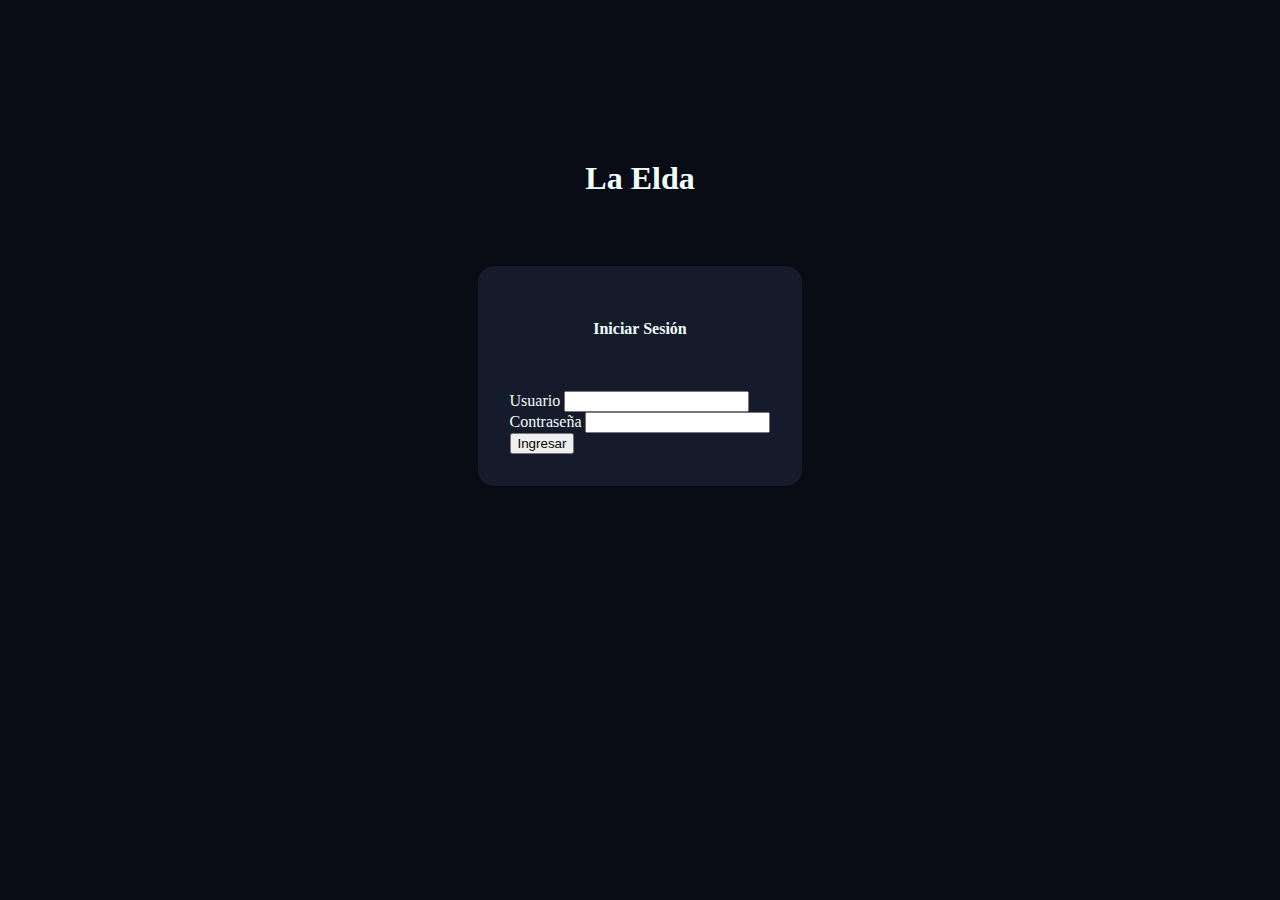
<file: index.html>
<!DOCTYPE html>
<html lang="en">

<head>
    <meta charset="UTF-8">
    <meta http-equiv="X-UA-Compatible" content="IE=edge">
    <meta name="viewport" content="width=device-width, initial-scale=1.0">
    <link href="https://cdn.jsdelivr.net/npm/bootstrap@5.0.2/dist/css/bootstrap.min.css" rel="stylesheet"
        integrity="sha384-EVSTQN3/azprG1Anm3QDgpJLIm9Nao0Yz1ztcQTwFspd3yD65VohhpuuCOmLASjC" crossorigin="anonymous">
    <link rel="stylesheet" href="/css/style.css">
    <title>La Elda</title>
</head>

<body>
    
    <div>
        <h1 class="centrar-inicio">La Elda</h1>
    </div>

    <div class="centrado ">
       <form>
           <h4 class="centrar-h4">Iniciar Sesión</h4>
        <div class="mb-3">
          <label for="exampleInputUsuario" class="form-label">Usuario</label>
          <input type="text" class="form-control" id="usuario">
        </div>
        <div class="mb-3">
          <label for="exampleInputPassword1" class="form-label">Contraseña</label>
          <input type="password" class="form-control" id="exampleInputPassword1">
        </div>
        <!-- <div class="mb-3 form-check">
          <input type="checkbox" class="form-check-input" id="exampleCheck1">
          <label class="form-check-label" for="exampleCheck1">Check me out</label>
        </div> -->
        <a href="/seccionesHTML/inventario.html">
            <input type="button" value="Ingresar" class="btn btn-primary">
        </a>

      </form> 
    </div>







    <script src="https://cdn.jsdelivr.net/npm/bootstrap@5.0.2/dist/js/bootstrap.bundle.min.js"
        integrity="sha384-MrcW6ZMFYlzcLA8Nl+NtUVF0sA7MsXsP1UyJoMp4YLEuNSfAP+JcXn/tWtIaxVXM"
        crossorigin="anonymous"></script>
    <script src="/js/app.js"></script>

</body>

</html>
</file>
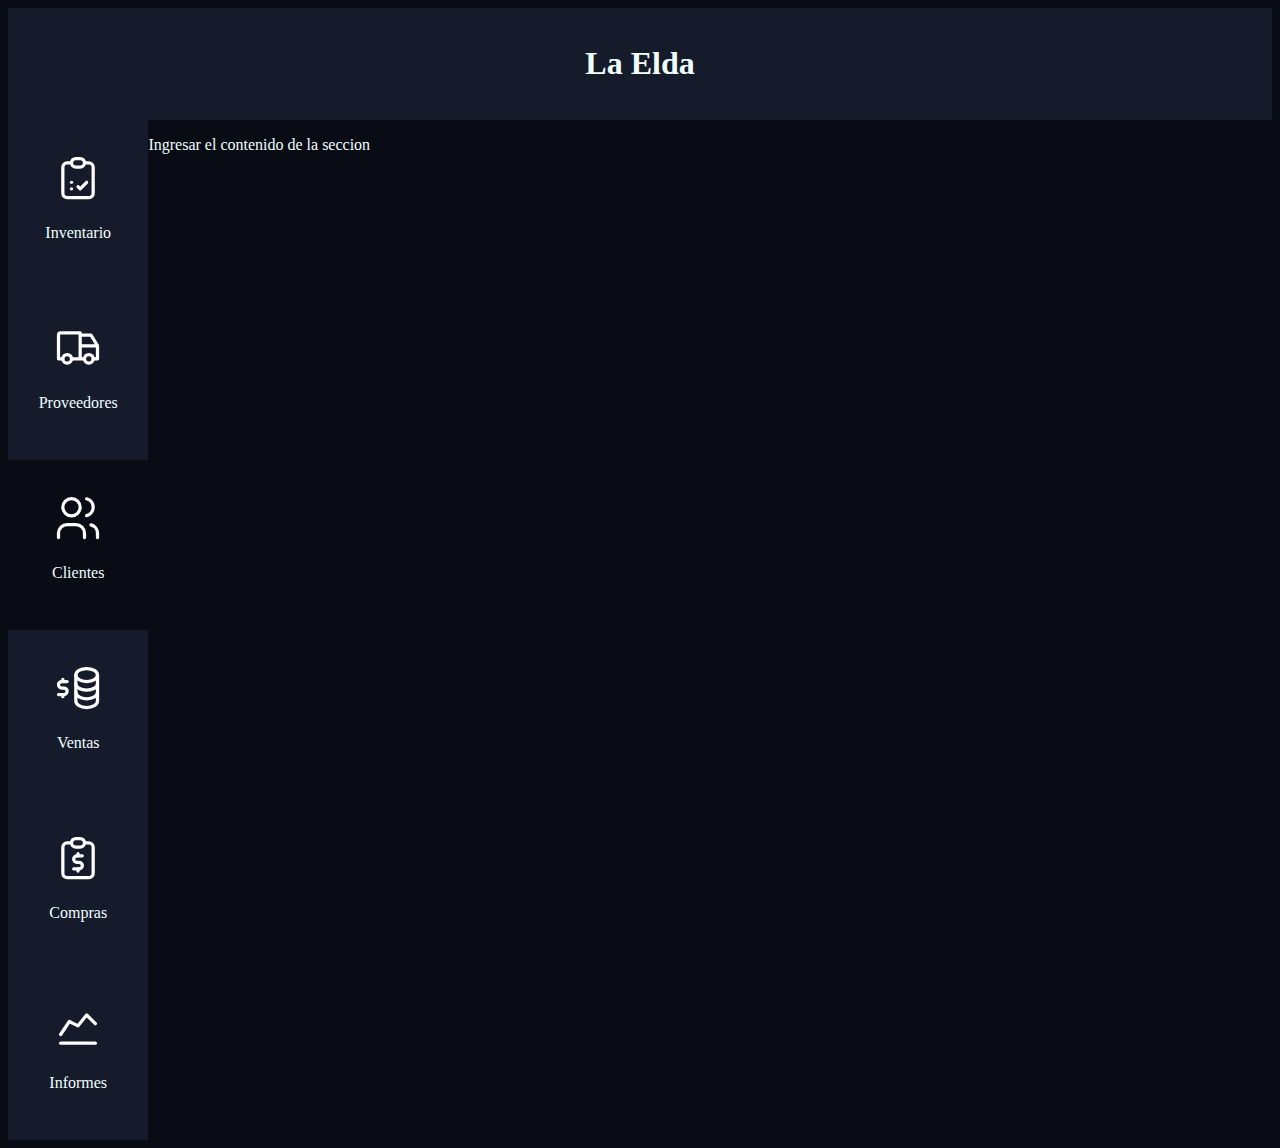
<file: clientes.html>
<!DOCTYPE html>
<html lang="en">

<head>
    <meta charset="UTF-8">
    <meta http-equiv="X-UA-Compatible" content="IE=edge">
    <meta name="viewport" content="width=device-width, initial-scale=1.0">
    <link href="https://cdn.jsdelivr.net/npm/bootstrap@5.0.2/dist/css/bootstrap.min.css" rel="stylesheet"
        integrity="sha384-EVSTQN3/azprG1Anm3QDgpJLIm9Nao0Yz1ztcQTwFspd3yD65VohhpuuCOmLASjC" crossorigin="anonymous">
    <link rel="stylesheet" href="/css/style.css">
    <title>Document</title>
</head>

<body>

    <div class="centrar">
        <h1>La Elda</h1>
    </div>

    <div class="grid">
        <div>
            <a href="/seccionesHTML/inventario.html">
                <div class="espacios">
                    <div>
                        <svg xmlns="http://www.w3.org/2000/svg" class="icon icon-tabler icon-tabler-checkup-list"
                            width="52" height="52" viewBox="0 0 24 24" stroke-width="1.5" stroke="#ffffff" fill="none"
                            stroke-linecap="round" stroke-linejoin="round">
                            <path stroke="none" d="M0 0h24v24H0z" fill="none" />
                            <path
                                d="M9 5h-2a2 2 0 0 0 -2 2v12a2 2 0 0 0 2 2h10a2 2 0 0 0 2 -2v-12a2 2 0 0 0 -2 -2h-2" />
                            <rect x="9" y="3" width="6" height="4" rx="2" />
                            <path d="M9 14h.01" />
                            <path d="M9 17h.01" />
                            <path d="M12 16l1 1l3 -3" />
                        </svg>
                    </div>

                    <div>
                        <p> Inventario</p>
                    </div>
                </div>
            </a>

            <a href="/seccionesHTML/proveedores.html">
                <div class="espacios">
                    <div>
                        <svg xmlns="http://www.w3.org/2000/svg" class="icon icon-tabler icon-tabler-truck"
                                width="52" height="52" viewBox="0 0 24 24" stroke-width="1.5" stroke="#ffffff"
                                fill="none" stroke-linecap="round" stroke-linejoin="round">
                                <path stroke="none" d="M0 0h24v24H0z" fill="none" />
                                <circle cx="7" cy="17" r="2" />
                                <circle cx="17" cy="17" r="2" />
                                <path d="M5 17h-2v-11a1 1 0 0 1 1 -1h9v12m-4 0h6m4 0h2v-6h-8m0 -5h5l3 5" />
                            </svg>
                    </div>
                    <div>
                        <p>Proveedores</p>
                    </div>
                </div>
            </a>

            <a href="/seccionesHTML/clientes.html">
                <div class="posicion-icon">
                    <div>
                        <svg xmlns="http://www.w3.org/2000/svg" class="icon icon-tabler icon-tabler-users"
                                width="52" height="52" viewBox="0 0 24 24" stroke-width="1.5" stroke="#ffffff"
                                fill="none" stroke-linecap="round" stroke-linejoin="round">
                                <path stroke="none" d="M0 0h24v24H0z" fill="none" />
                                <circle cx="9" cy="7" r="4" />
                                <path d="M3 21v-2a4 4 0 0 1 4 -4h4a4 4 0 0 1 4 4v2" />
                                <path d="M16 3.13a4 4 0 0 1 0 7.75" />
                                <path d="M21 21v-2a4 4 0 0 0 -3 -3.85" />
                            </svg>
                    </div>
                    <div>
                        <p>Clientes</p>
                    </div>
                </div>
            </a>

            <a href="/seccionesHTML/ventas.html">
                <div class="espacios">
                    <div>
                        <svg xmlns="http://www.w3.org/2000/svg" class="icon icon-tabler icon-tabler-businessplan"
                                width="52" height="52" viewBox="0 0 24 24" stroke-width="1.5" stroke="#ffffff"
                                fill="none" stroke-linecap="round" stroke-linejoin="round">
                                <path stroke="none" d="M0 0h24v24H0z" fill="none" />
                                <ellipse cx="16" cy="6" rx="5" ry="3" />
                                <path d="M11 6v4c0 1.657 2.239 3 5 3s5 -1.343 5 -3v-4" />
                                <path d="M11 10v4c0 1.657 2.239 3 5 3s5 -1.343 5 -3v-4" />
                                <path d="M11 14v4c0 1.657 2.239 3 5 3s5 -1.343 5 -3v-4" />
                                <path d="M7 9h-2.5a1.5 1.5 0 0 0 0 3h1a1.5 1.5 0 0 1 0 3h-2.5" />
                                <path d="M5 15v1m0 -8v1" />
                            </svg>
                    </div>
                    <div>
                        <p>Ventas</p>
                    </div>
                </div>
            </a>

            <a href="/seccionesHTML/compras.html">
                <div class="espacios">
                    <div>
                        <svg xmlns="http://www.w3.org/2000/svg" class="icon icon-tabler icon-tabler-report-money"
                                width="52" height="52" viewBox="0 0 24 24" stroke-width="1.5" stroke="#ffffff"
                                fill="none" stroke-linecap="round" stroke-linejoin="round">
                                <path stroke="none" d="M0 0h24v24H0z" fill="none" />
                                <path
                                    d="M9 5h-2a2 2 0 0 0 -2 2v12a2 2 0 0 0 2 2h10a2 2 0 0 0 2 -2v-12a2 2 0 0 0 -2 -2h-2" />
                                <rect x="9" y="3" width="6" height="4" rx="2" />
                                <path d="M14 11h-2.5a1.5 1.5 0 0 0 0 3h1a1.5 1.5 0 0 1 0 3h-2.5" />
                                <path d="M12 17v1m0 -8v1" />
                            </svg>
                    </div>
                    <div>
                        <p>Compras</p>
                    </div>
                </div>
            </a>

            <a href="/seccionesHTML/informes.html">
                <div class="espacios">
                    <div>
                        <svg xmlns="http://www.w3.org/2000/svg" class="icon icon-tabler icon-tabler-chart-line"
                                width="52" height="52" viewBox="0 0 24 24" stroke-width="1.5" stroke="#ffffff"
                                fill="none" stroke-linecap="round" stroke-linejoin="round">
                                <path stroke="none" d="M0 0h24v24H0z" fill="none" />
                                <line x1="4" y1="19" x2="20" y2="19" />
                                <polyline points="4 15 8 9 12 11 16 6 20 10" />
                            </svg>
                    </div>
                    <div>
                        <p>Informes</p>
                    </div>
                </div>
            </a>
        </div>


        <div class="p-4">
            <div>
                <p>Ingresar el contenido de la seccion</p>













            </div>
        </div>
    </div>







    <script src="https://cdn.jsdelivr.net/npm/bootstrap@5.0.2/dist/js/bootstrap.bundle.min.js"
        integrity="sha384-MrcW6ZMFYlzcLA8Nl+NtUVF0sA7MsXsP1UyJoMp4YLEuNSfAP+JcXn/tWtIaxVXM"
        crossorigin="anonymous"></script>
    <script src="/js/app.js"></script>
</body>

</html>
</file>
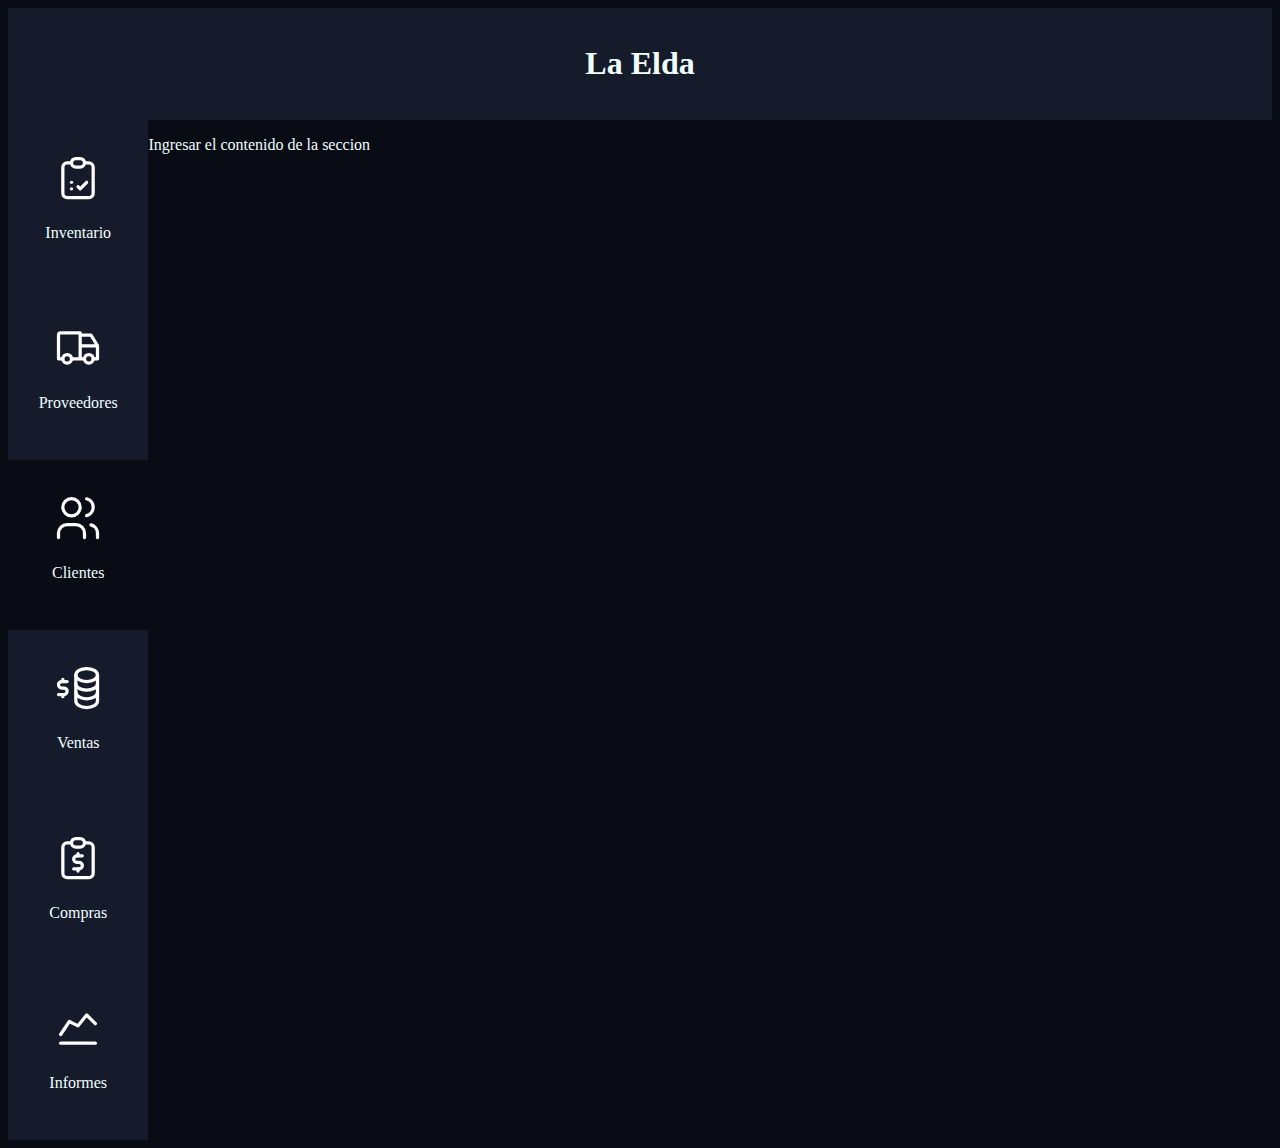
<file: seccionesHTML/clientes.html>
<!DOCTYPE html>
<html lang="en">

<head>
    <meta charset="UTF-8">
    <meta http-equiv="X-UA-Compatible" content="IE=edge">
    <meta name="viewport" content="width=device-width, initial-scale=1.0">
    <link href="https://cdn.jsdelivr.net/npm/bootstrap@5.0.2/dist/css/bootstrap.min.css" rel="stylesheet"
        integrity="sha384-EVSTQN3/azprG1Anm3QDgpJLIm9Nao0Yz1ztcQTwFspd3yD65VohhpuuCOmLASjC" crossorigin="anonymous">
    <link rel="stylesheet" href="/css/style.css">
    <title>Document</title>
</head>

<body>

    <div class="centrar">
        <h1>La Elda</h1>
    </div>

    <div class="grid">
        <div>
            <a href="/seccionesHTML/inventario.html">
                <div class="espacios">
                    <div>
                        <svg xmlns="http://www.w3.org/2000/svg" class="icon icon-tabler icon-tabler-checkup-list"
                            width="52" height="52" viewBox="0 0 24 24" stroke-width="1.5" stroke="#ffffff" fill="none"
                            stroke-linecap="round" stroke-linejoin="round">
                            <path stroke="none" d="M0 0h24v24H0z" fill="none" />
                            <path
                                d="M9 5h-2a2 2 0 0 0 -2 2v12a2 2 0 0 0 2 2h10a2 2 0 0 0 2 -2v-12a2 2 0 0 0 -2 -2h-2" />
                            <rect x="9" y="3" width="6" height="4" rx="2" />
                            <path d="M9 14h.01" />
                            <path d="M9 17h.01" />
                            <path d="M12 16l1 1l3 -3" />
                        </svg>
                    </div>

                    <div>
                        <p> Inventario</p>
                    </div>
                </div>
            </a>

            <a href="/seccionesHTML/proveedores.html">
                <div class="espacios">
                    <div>
                        <svg xmlns="http://www.w3.org/2000/svg" class="icon icon-tabler icon-tabler-truck"
                                width="52" height="52" viewBox="0 0 24 24" stroke-width="1.5" stroke="#ffffff"
                                fill="none" stroke-linecap="round" stroke-linejoin="round">
                                <path stroke="none" d="M0 0h24v24H0z" fill="none" />
                                <circle cx="7" cy="17" r="2" />
                                <circle cx="17" cy="17" r="2" />
                                <path d="M5 17h-2v-11a1 1 0 0 1 1 -1h9v12m-4 0h6m4 0h2v-6h-8m0 -5h5l3 5" />
                            </svg>
                    </div>
                    <div>
                        <p>Proveedores</p>
                    </div>
                </div>
            </a>

            <a href="/seccionesHTML/clientes.html">
                <div class="posicion-icon">
                    <div>
                        <svg xmlns="http://www.w3.org/2000/svg" class="icon icon-tabler icon-tabler-users"
                                width="52" height="52" viewBox="0 0 24 24" stroke-width="1.5" stroke="#ffffff"
                                fill="none" stroke-linecap="round" stroke-linejoin="round">
                                <path stroke="none" d="M0 0h24v24H0z" fill="none" />
                                <circle cx="9" cy="7" r="4" />
                                <path d="M3 21v-2a4 4 0 0 1 4 -4h4a4 4 0 0 1 4 4v2" />
                                <path d="M16 3.13a4 4 0 0 1 0 7.75" />
                                <path d="M21 21v-2a4 4 0 0 0 -3 -3.85" />
                            </svg>
                    </div>
                    <div>
                        <p>Clientes</p>
                    </div>
                </div>
            </a>

            <a href="/seccionesHTML/ventas.html">
                <div class="espacios">
                    <div>
                        <svg xmlns="http://www.w3.org/2000/svg" class="icon icon-tabler icon-tabler-businessplan"
                                width="52" height="52" viewBox="0 0 24 24" stroke-width="1.5" stroke="#ffffff"
                                fill="none" stroke-linecap="round" stroke-linejoin="round">
                                <path stroke="none" d="M0 0h24v24H0z" fill="none" />
                                <ellipse cx="16" cy="6" rx="5" ry="3" />
                                <path d="M11 6v4c0 1.657 2.239 3 5 3s5 -1.343 5 -3v-4" />
                                <path d="M11 10v4c0 1.657 2.239 3 5 3s5 -1.343 5 -3v-4" />
                                <path d="M11 14v4c0 1.657 2.239 3 5 3s5 -1.343 5 -3v-4" />
                                <path d="M7 9h-2.5a1.5 1.5 0 0 0 0 3h1a1.5 1.5 0 0 1 0 3h-2.5" />
                                <path d="M5 15v1m0 -8v1" />
                            </svg>
                    </div>
                    <div>
                        <p>Ventas</p>
                    </div>
                </div>
            </a>

            <a href="/seccionesHTML/compras.html">
                <div class="espacios">
                    <div>
                        <svg xmlns="http://www.w3.org/2000/svg" class="icon icon-tabler icon-tabler-report-money"
                                width="52" height="52" viewBox="0 0 24 24" stroke-width="1.5" stroke="#ffffff"
                                fill="none" stroke-linecap="round" stroke-linejoin="round">
                                <path stroke="none" d="M0 0h24v24H0z" fill="none" />
                                <path
                                    d="M9 5h-2a2 2 0 0 0 -2 2v12a2 2 0 0 0 2 2h10a2 2 0 0 0 2 -2v-12a2 2 0 0 0 -2 -2h-2" />
                                <rect x="9" y="3" width="6" height="4" rx="2" />
                                <path d="M14 11h-2.5a1.5 1.5 0 0 0 0 3h1a1.5 1.5 0 0 1 0 3h-2.5" />
                                <path d="M12 17v1m0 -8v1" />
                            </svg>
                    </div>
                    <div>
                        <p>Compras</p>
                    </div>
                </div>
            </a>

            <a href="/seccionesHTML/informes.html">
                <div class="espacios">
                    <div>
                        <svg xmlns="http://www.w3.org/2000/svg" class="icon icon-tabler icon-tabler-chart-line"
                                width="52" height="52" viewBox="0 0 24 24" stroke-width="1.5" stroke="#ffffff"
                                fill="none" stroke-linecap="round" stroke-linejoin="round">
                                <path stroke="none" d="M0 0h24v24H0z" fill="none" />
                                <line x1="4" y1="19" x2="20" y2="19" />
                                <polyline points="4 15 8 9 12 11 16 6 20 10" />
                            </svg>
                    </div>
                    <div>
                        <p>Informes</p>
                    </div>
                </div>
            </a>
        </div>


        <div class="p-4">
            <div>
                <p>Ingresar el contenido de la seccion</p>













            </div>
        </div>
    </div>







    <script src="https://cdn.jsdelivr.net/npm/bootstrap@5.0.2/dist/js/bootstrap.bundle.min.js"
        integrity="sha384-MrcW6ZMFYlzcLA8Nl+NtUVF0sA7MsXsP1UyJoMp4YLEuNSfAP+JcXn/tWtIaxVXM"
        crossorigin="anonymous"></script>
    <script src="/js/app.js"></script>
</body>

</html>
</file>
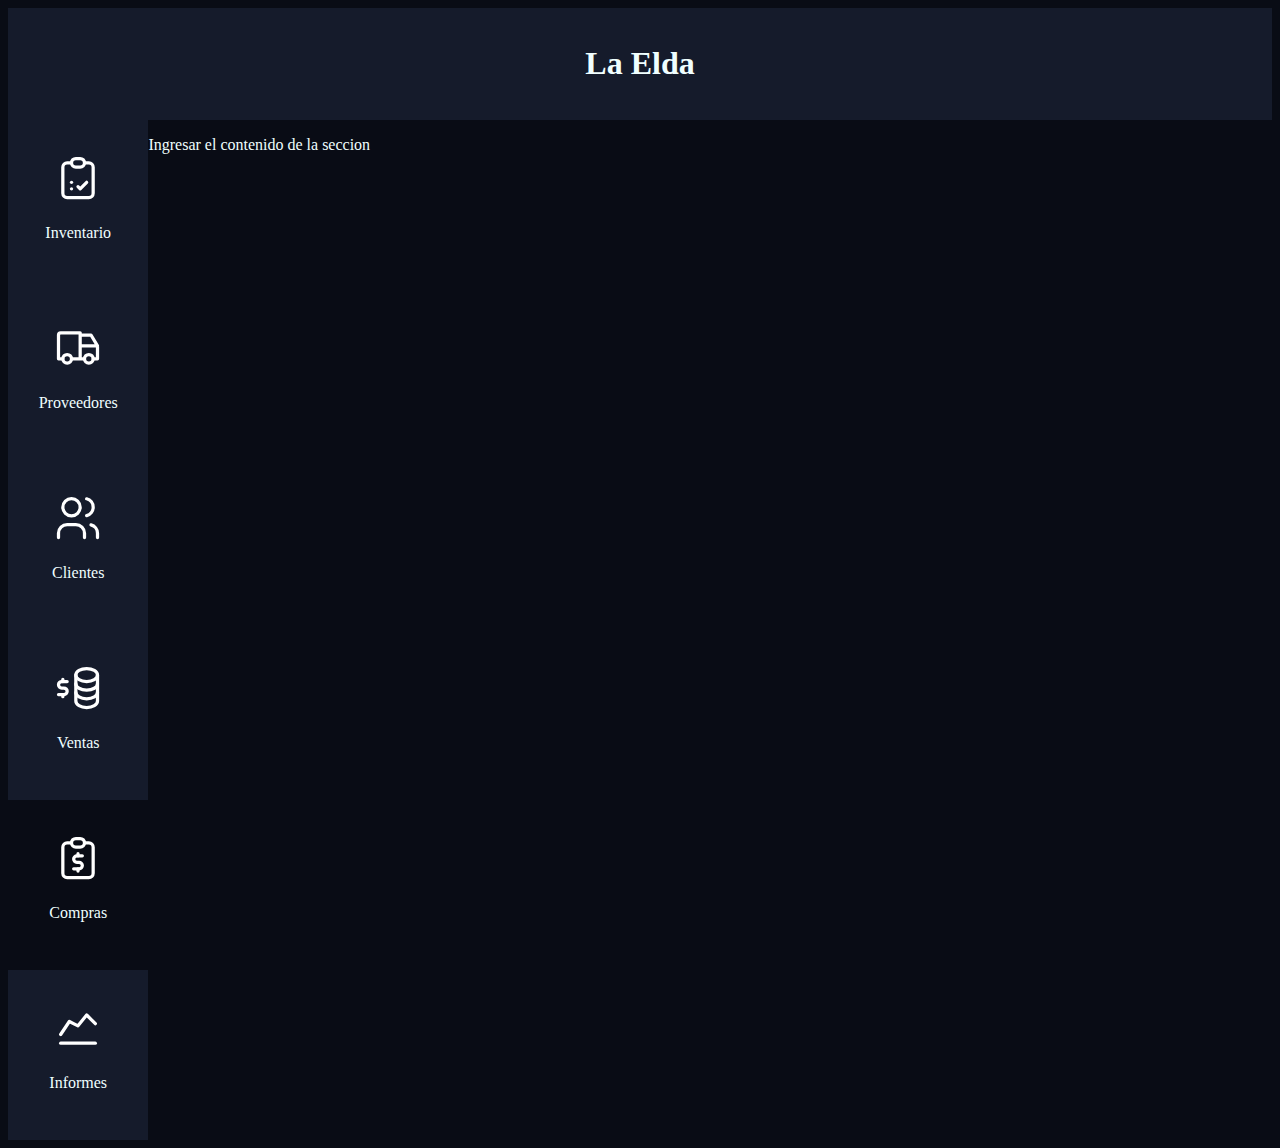
<file: seccionesHTML/compras.html>
<!DOCTYPE html>
<html lang="en">

<head>
    <meta charset="UTF-8">
    <meta http-equiv="X-UA-Compatible" content="IE=edge">
    <meta name="viewport" content="width=device-width, initial-scale=1.0">
    <link href="https://cdn.jsdelivr.net/npm/bootstrap@5.0.2/dist/css/bootstrap.min.css" rel="stylesheet"
        integrity="sha384-EVSTQN3/azprG1Anm3QDgpJLIm9Nao0Yz1ztcQTwFspd3yD65VohhpuuCOmLASjC" crossorigin="anonymous">
    <link rel="stylesheet" href="/css/style.css">
    <title>Document</title>
</head>

<body>

    <div class="centrar">
        <h1>La Elda</h1>
    </div>

    <div class="grid">
        <div>
            <a href="/seccionesHTML/inventario.html">
                <div class="espacios">
                    <div>
                        <svg xmlns="http://www.w3.org/2000/svg" class="icon icon-tabler icon-tabler-checkup-list"
                            width="52" height="52" viewBox="0 0 24 24" stroke-width="1.5" stroke="#ffffff" fill="none"
                            stroke-linecap="round" stroke-linejoin="round">
                            <path stroke="none" d="M0 0h24v24H0z" fill="none" />
                            <path
                                d="M9 5h-2a2 2 0 0 0 -2 2v12a2 2 0 0 0 2 2h10a2 2 0 0 0 2 -2v-12a2 2 0 0 0 -2 -2h-2" />
                            <rect x="9" y="3" width="6" height="4" rx="2" />
                            <path d="M9 14h.01" />
                            <path d="M9 17h.01" />
                            <path d="M12 16l1 1l3 -3" />
                        </svg>
                    </div>

                    <div>
                        <p> Inventario</p>
                    </div>
                </div>
            </a>

            <a href="/seccionesHTML/proveedores.html">
                <div class="espacios">
                    <div>
                        <svg xmlns="http://www.w3.org/2000/svg" class="icon icon-tabler icon-tabler-truck"
                                width="52" height="52" viewBox="0 0 24 24" stroke-width="1.5" stroke="#ffffff"
                                fill="none" stroke-linecap="round" stroke-linejoin="round">
                                <path stroke="none" d="M0 0h24v24H0z" fill="none" />
                                <circle cx="7" cy="17" r="2" />
                                <circle cx="17" cy="17" r="2" />
                                <path d="M5 17h-2v-11a1 1 0 0 1 1 -1h9v12m-4 0h6m4 0h2v-6h-8m0 -5h5l3 5" />
                            </svg>
                    </div>
                    <div>
                        <p>Proveedores</p>
                    </div>
                </div>
            </a>

            <a href="/seccionesHTML/clientes.html">
                <div class="espacios">
                    <div>
                        <svg xmlns="http://www.w3.org/2000/svg" class="icon icon-tabler icon-tabler-users"
                                width="52" height="52" viewBox="0 0 24 24" stroke-width="1.5" stroke="#ffffff"
                                fill="none" stroke-linecap="round" stroke-linejoin="round">
                                <path stroke="none" d="M0 0h24v24H0z" fill="none" />
                                <circle cx="9" cy="7" r="4" />
                                <path d="M3 21v-2a4 4 0 0 1 4 -4h4a4 4 0 0 1 4 4v2" />
                                <path d="M16 3.13a4 4 0 0 1 0 7.75" />
                                <path d="M21 21v-2a4 4 0 0 0 -3 -3.85" />
                            </svg>
                    </div>
                    <div>
                        <p>Clientes</p>
                    </div>
                </div>
            </a>

            <a href="/seccionesHTML/ventas.html">
                <div class="espacios">
                    <div>
                        <svg xmlns="http://www.w3.org/2000/svg" class="icon icon-tabler icon-tabler-businessplan"
                                width="52" height="52" viewBox="0 0 24 24" stroke-width="1.5" stroke="#ffffff"
                                fill="none" stroke-linecap="round" stroke-linejoin="round">
                                <path stroke="none" d="M0 0h24v24H0z" fill="none" />
                                <ellipse cx="16" cy="6" rx="5" ry="3" />
                                <path d="M11 6v4c0 1.657 2.239 3 5 3s5 -1.343 5 -3v-4" />
                                <path d="M11 10v4c0 1.657 2.239 3 5 3s5 -1.343 5 -3v-4" />
                                <path d="M11 14v4c0 1.657 2.239 3 5 3s5 -1.343 5 -3v-4" />
                                <path d="M7 9h-2.5a1.5 1.5 0 0 0 0 3h1a1.5 1.5 0 0 1 0 3h-2.5" />
                                <path d="M5 15v1m0 -8v1" />
                            </svg>
                    </div>
                    <div>
                        <p>Ventas</p>
                    </div>
                </div>
            </a>

            <a href="/seccionesHTML/compras.html">
                <div class="posicion-icon">
                    <div>
                        <svg xmlns="http://www.w3.org/2000/svg" class="icon icon-tabler icon-tabler-report-money"
                                width="52" height="52" viewBox="0 0 24 24" stroke-width="1.5" stroke="#ffffff"
                                fill="none" stroke-linecap="round" stroke-linejoin="round">
                                <path stroke="none" d="M0 0h24v24H0z" fill="none" />
                                <path
                                    d="M9 5h-2a2 2 0 0 0 -2 2v12a2 2 0 0 0 2 2h10a2 2 0 0 0 2 -2v-12a2 2 0 0 0 -2 -2h-2" />
                                <rect x="9" y="3" width="6" height="4" rx="2" />
                                <path d="M14 11h-2.5a1.5 1.5 0 0 0 0 3h1a1.5 1.5 0 0 1 0 3h-2.5" />
                                <path d="M12 17v1m0 -8v1" />
                            </svg>
                    </div>
                    <div>
                        <p>Compras</p>
                    </div>
                </div>
            </a>

            <a href="/seccionesHTML/informes.html">
                <div class="espacios">
                    <div>
                        <svg xmlns="http://www.w3.org/2000/svg" class="icon icon-tabler icon-tabler-chart-line"
                                width="52" height="52" viewBox="0 0 24 24" stroke-width="1.5" stroke="#ffffff"
                                fill="none" stroke-linecap="round" stroke-linejoin="round">
                                <path stroke="none" d="M0 0h24v24H0z" fill="none" />
                                <line x1="4" y1="19" x2="20" y2="19" />
                                <polyline points="4 15 8 9 12 11 16 6 20 10" />
                            </svg>
                    </div>
                    <div>
                        <p>Informes</p>
                    </div>
                </div>
            </a>
        </div>

        <div class=" p-4">
            <div>
                <p>Ingresar el contenido de la seccion</p>













            </div>
        </div>
    </div>








    <script src="https://cdn.jsdelivr.net/npm/bootstrap@5.0.2/dist/js/bootstrap.bundle.min.js"
        integrity="sha384-MrcW6ZMFYlzcLA8Nl+NtUVF0sA7MsXsP1UyJoMp4YLEuNSfAP+JcXn/tWtIaxVXM"
        crossorigin="anonymous"></script>
    <script src="/js/app.js"></script>
</body>

</html>
</file>
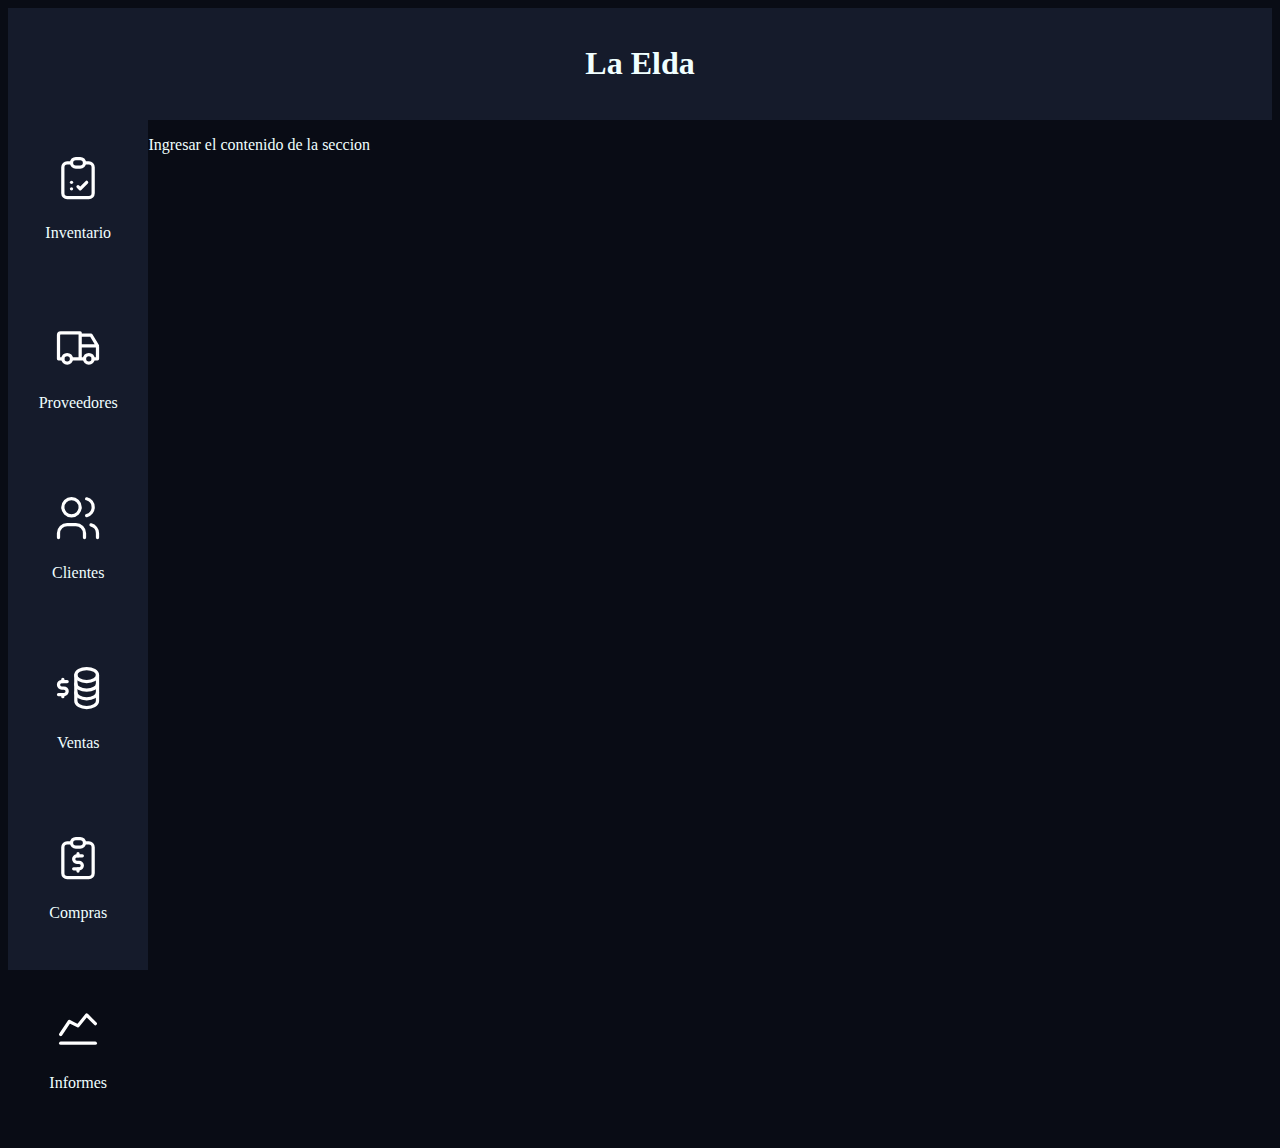
<file: seccionesHTML/informes.html>
<!DOCTYPE html>
<html lang="en">

<head>
    <meta charset="UTF-8">
    <meta http-equiv="X-UA-Compatible" content="IE=edge">
    <meta name="viewport" content="width=device-width, initial-scale=1.0">
    <link href="https://cdn.jsdelivr.net/npm/bootstrap@5.0.2/dist/css/bootstrap.min.css" rel="stylesheet"
        integrity="sha384-EVSTQN3/azprG1Anm3QDgpJLIm9Nao0Yz1ztcQTwFspd3yD65VohhpuuCOmLASjC" crossorigin="anonymous">
    <link rel="stylesheet" href="/css/style.css">
    <title>Document</title>
</head>

<body>

    <div class="centrar">
        <h1>La Elda</h1>
    </div>

    <div class="grid">
        <div>
            <a href="/seccionesHTML/inventario.html">
                <div class="espacios">
                    <div>
                        <svg xmlns="http://www.w3.org/2000/svg" class="icon icon-tabler icon-tabler-checkup-list"
                            width="52" height="52" viewBox="0 0 24 24" stroke-width="1.5" stroke="#ffffff" fill="none"
                            stroke-linecap="round" stroke-linejoin="round">
                            <path stroke="none" d="M0 0h24v24H0z" fill="none" />
                            <path
                                d="M9 5h-2a2 2 0 0 0 -2 2v12a2 2 0 0 0 2 2h10a2 2 0 0 0 2 -2v-12a2 2 0 0 0 -2 -2h-2" />
                            <rect x="9" y="3" width="6" height="4" rx="2" />
                            <path d="M9 14h.01" />
                            <path d="M9 17h.01" />
                            <path d="M12 16l1 1l3 -3" />
                        </svg>
                    </div>

                    <div>
                        <p> Inventario</p>
                    </div>
                </div>
            </a>

            <a href="/seccionesHTML/proveedores.html">
                <div class="espacios">
                    <div>
                        <svg xmlns="http://www.w3.org/2000/svg" class="icon icon-tabler icon-tabler-truck"
                                width="52" height="52" viewBox="0 0 24 24" stroke-width="1.5" stroke="#ffffff"
                                fill="none" stroke-linecap="round" stroke-linejoin="round">
                                <path stroke="none" d="M0 0h24v24H0z" fill="none" />
                                <circle cx="7" cy="17" r="2" />
                                <circle cx="17" cy="17" r="2" />
                                <path d="M5 17h-2v-11a1 1 0 0 1 1 -1h9v12m-4 0h6m4 0h2v-6h-8m0 -5h5l3 5" />
                            </svg>
                    </div>
                    <div>
                        <p>Proveedores</p>
                    </div>
                </div>
            </a>

            <a href="/seccionesHTML/clientes.html">
                <div class="espacios">
                    <div>
                        <svg xmlns="http://www.w3.org/2000/svg" class="icon icon-tabler icon-tabler-users"
                                width="52" height="52" viewBox="0 0 24 24" stroke-width="1.5" stroke="#ffffff"
                                fill="none" stroke-linecap="round" stroke-linejoin="round">
                                <path stroke="none" d="M0 0h24v24H0z" fill="none" />
                                <circle cx="9" cy="7" r="4" />
                                <path d="M3 21v-2a4 4 0 0 1 4 -4h4a4 4 0 0 1 4 4v2" />
                                <path d="M16 3.13a4 4 0 0 1 0 7.75" />
                                <path d="M21 21v-2a4 4 0 0 0 -3 -3.85" />
                            </svg>
                    </div>
                    <div>
                        <p>Clientes</p>
                    </div>
                </div>
            </a>

            <a href="/seccionesHTML/ventas.html">
                <div class="espacios">
                    <div>
                        <svg xmlns="http://www.w3.org/2000/svg" class="icon icon-tabler icon-tabler-businessplan"
                                width="52" height="52" viewBox="0 0 24 24" stroke-width="1.5" stroke="#ffffff"
                                fill="none" stroke-linecap="round" stroke-linejoin="round">
                                <path stroke="none" d="M0 0h24v24H0z" fill="none" />
                                <ellipse cx="16" cy="6" rx="5" ry="3" />
                                <path d="M11 6v4c0 1.657 2.239 3 5 3s5 -1.343 5 -3v-4" />
                                <path d="M11 10v4c0 1.657 2.239 3 5 3s5 -1.343 5 -3v-4" />
                                <path d="M11 14v4c0 1.657 2.239 3 5 3s5 -1.343 5 -3v-4" />
                                <path d="M7 9h-2.5a1.5 1.5 0 0 0 0 3h1a1.5 1.5 0 0 1 0 3h-2.5" />
                                <path d="M5 15v1m0 -8v1" />
                            </svg>
                    </div>
                    <div>
                        <p>Ventas</p>
                    </div>
                </div>
            </a>

            <a href="/seccionesHTML/compras.html">
                <div class="espacios">
                    <div>
                        <svg xmlns="http://www.w3.org/2000/svg" class="icon icon-tabler icon-tabler-report-money"
                                width="52" height="52" viewBox="0 0 24 24" stroke-width="1.5" stroke="#ffffff"
                                fill="none" stroke-linecap="round" stroke-linejoin="round">
                                <path stroke="none" d="M0 0h24v24H0z" fill="none" />
                                <path
                                    d="M9 5h-2a2 2 0 0 0 -2 2v12a2 2 0 0 0 2 2h10a2 2 0 0 0 2 -2v-12a2 2 0 0 0 -2 -2h-2" />
                                <rect x="9" y="3" width="6" height="4" rx="2" />
                                <path d="M14 11h-2.5a1.5 1.5 0 0 0 0 3h1a1.5 1.5 0 0 1 0 3h-2.5" />
                                <path d="M12 17v1m0 -8v1" />
                            </svg>
                    </div>
                    <div>
                        <p>Compras</p>
                    </div>
                </div>
            </a>

            <a href="/seccionesHTML/informes.html">
                <div class="posicion-icon">
                    <div>
                        <svg xmlns="http://www.w3.org/2000/svg" class="icon icon-tabler icon-tabler-chart-line"
                                width="52" height="52" viewBox="0 0 24 24" stroke-width="1.5" stroke="#ffffff"
                                fill="none" stroke-linecap="round" stroke-linejoin="round">
                                <path stroke="none" d="M0 0h24v24H0z" fill="none" />
                                <line x1="4" y1="19" x2="20" y2="19" />
                                <polyline points="4 15 8 9 12 11 16 6 20 10" />
                            </svg>
                    </div>
                    <div>
                        <p>Informes</p>
                    </div>
                </div>
            </a>
        </div>

        <div class="p-4">
            <div >
                <p>Ingresar el contenido de la seccion</p>













            </div>
        </div>


    </div>







    <script src="https://cdn.jsdelivr.net/npm/bootstrap@5.0.2/dist/js/bootstrap.bundle.min.js"
        integrity="sha384-MrcW6ZMFYlzcLA8Nl+NtUVF0sA7MsXsP1UyJoMp4YLEuNSfAP+JcXn/tWtIaxVXM"
        crossorigin="anonymous"></script>
    <script src="/js/app.js"></script>
</body>

</html>
</file>
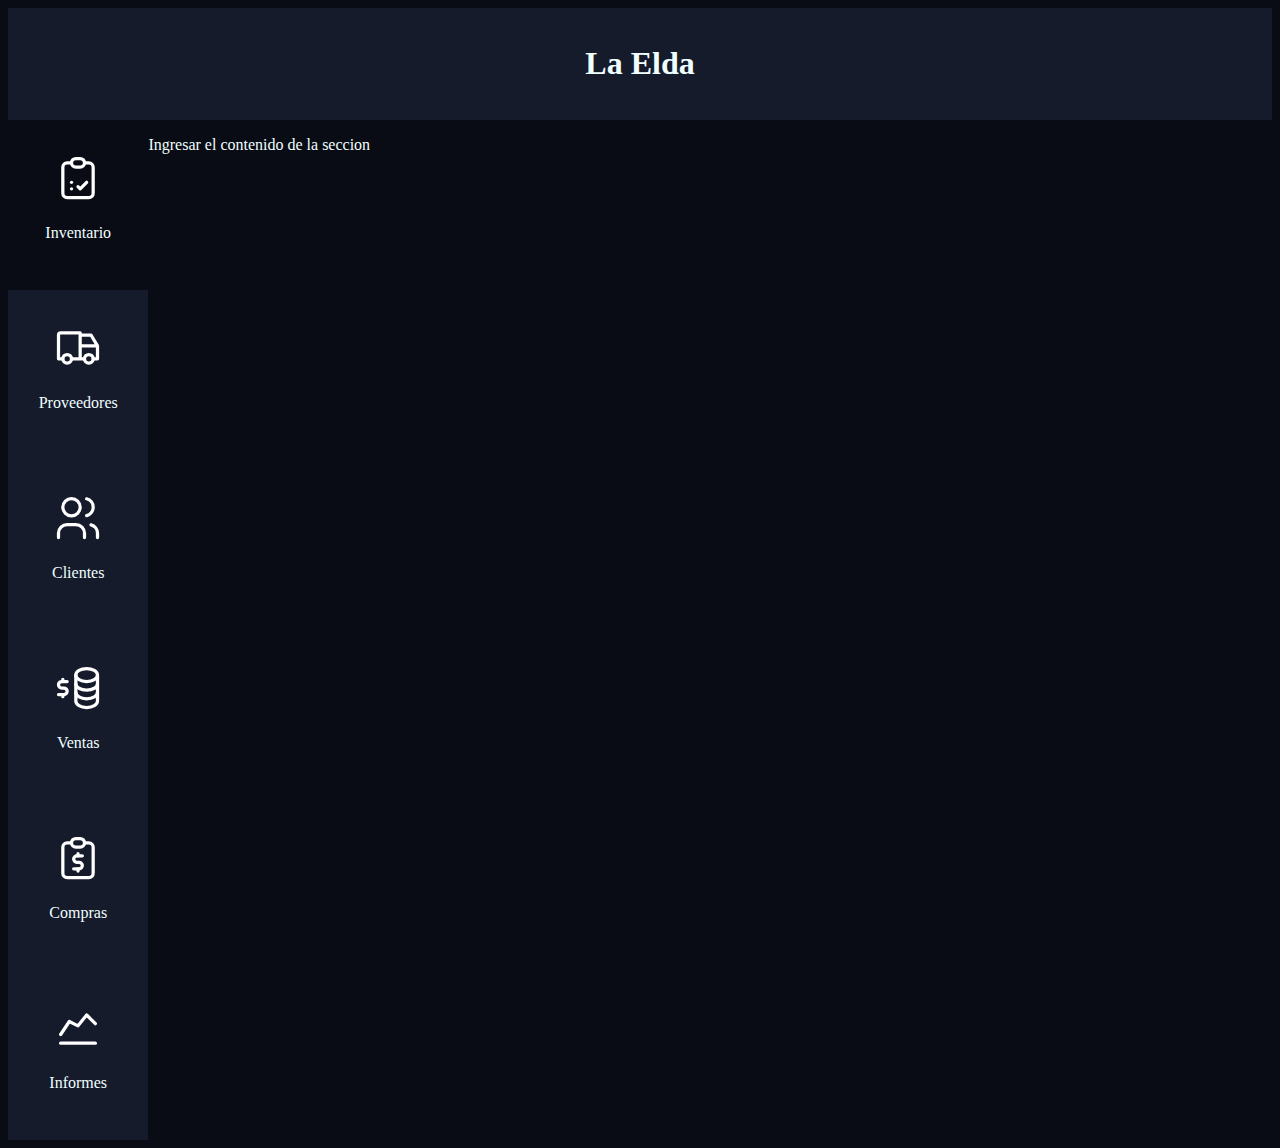
<file: seccionesHTML/inventario.html>
<!DOCTYPE html>
<html lang="en">

<head>
    <meta charset="UTF-8">
    <meta http-equiv="X-UA-Compatible" content="IE=edge">
    <meta name="viewport" content="width=device-width, initial-scale=1.0">
    <link href="https://cdn.jsdelivr.net/npm/bootstrap@5.0.2/dist/css/bootstrap.min.css" rel="stylesheet"
        integrity="sha384-EVSTQN3/azprG1Anm3QDgpJLIm9Nao0Yz1ztcQTwFspd3yD65VohhpuuCOmLASjC" crossorigin="anonymous">
    <link rel="stylesheet" href="/css/style.css">
    <title>Document</title>
</head>

<body>

    <div class="centrar">
        <h1>La Elda</h1>
    </div>

    <div class="grid">
        <div>
            <a href="/seccionesHTML/inventario.html">
                <div class="posicion-icon">
                    <div>
                        <svg xmlns="http://www.w3.org/2000/svg" class="icon icon-tabler icon-tabler-checkup-list"
                            width="52" height="52" viewBox="0 0 24 24" stroke-width="1.5" stroke="#ffffff" fill="none"
                            stroke-linecap="round" stroke-linejoin="round">
                            <path stroke="none" d="M0 0h24v24H0z" fill="none" />
                            <path
                                d="M9 5h-2a2 2 0 0 0 -2 2v12a2 2 0 0 0 2 2h10a2 2 0 0 0 2 -2v-12a2 2 0 0 0 -2 -2h-2" />
                            <rect x="9" y="3" width="6" height="4" rx="2" />
                            <path d="M9 14h.01" />
                            <path d="M9 17h.01" />
                            <path d="M12 16l1 1l3 -3" />
                        </svg>
                    </div>

                    <div>
                        <p> Inventario</p>
                    </div>
                </div>
            </a>

            <a href="/seccionesHTML/proveedores.html">
                <div class="espacios">
                    <div>
                        <svg xmlns="http://www.w3.org/2000/svg" class="icon icon-tabler icon-tabler-truck"
                                width="52" height="52" viewBox="0 0 24 24" stroke-width="1.5" stroke="#ffffff"
                                fill="none" stroke-linecap="round" stroke-linejoin="round">
                                <path stroke="none" d="M0 0h24v24H0z" fill="none" />
                                <circle cx="7" cy="17" r="2" />
                                <circle cx="17" cy="17" r="2" />
                                <path d="M5 17h-2v-11a1 1 0 0 1 1 -1h9v12m-4 0h6m4 0h2v-6h-8m0 -5h5l3 5" />
                            </svg>
                    </div>
                    <div>
                        <p>Proveedores</p>
                    </div>
                </div>
            </a>

            <a href="/seccionesHTML/clientes.html">
                <div class="espacios">
                    <div>
                        <svg xmlns="http://www.w3.org/2000/svg" class="icon icon-tabler icon-tabler-users"
                                width="52" height="52" viewBox="0 0 24 24" stroke-width="1.5" stroke="#ffffff"
                                fill="none" stroke-linecap="round" stroke-linejoin="round">
                                <path stroke="none" d="M0 0h24v24H0z" fill="none" />
                                <circle cx="9" cy="7" r="4" />
                                <path d="M3 21v-2a4 4 0 0 1 4 -4h4a4 4 0 0 1 4 4v2" />
                                <path d="M16 3.13a4 4 0 0 1 0 7.75" />
                                <path d="M21 21v-2a4 4 0 0 0 -3 -3.85" />
                            </svg>
                    </div>
                    <div>
                        <p>Clientes</p>
                    </div>
                </div>
            </a>

            <a href="/seccionesHTML/ventas.html">
                <div class="espacios">
                    <div>
                        <svg xmlns="http://www.w3.org/2000/svg" class="icon icon-tabler icon-tabler-businessplan"
                                width="52" height="52" viewBox="0 0 24 24" stroke-width="1.5" stroke="#ffffff"
                                fill="none" stroke-linecap="round" stroke-linejoin="round">
                                <path stroke="none" d="M0 0h24v24H0z" fill="none" />
                                <ellipse cx="16" cy="6" rx="5" ry="3" />
                                <path d="M11 6v4c0 1.657 2.239 3 5 3s5 -1.343 5 -3v-4" />
                                <path d="M11 10v4c0 1.657 2.239 3 5 3s5 -1.343 5 -3v-4" />
                                <path d="M11 14v4c0 1.657 2.239 3 5 3s5 -1.343 5 -3v-4" />
                                <path d="M7 9h-2.5a1.5 1.5 0 0 0 0 3h1a1.5 1.5 0 0 1 0 3h-2.5" />
                                <path d="M5 15v1m0 -8v1" />
                            </svg>
                    </div>
                    <div>
                        <p>Ventas</p>
                    </div>
                </div>
            </a>

            <a href="/seccionesHTML/compras.html">
                <div class="espacios">
                    <div>
                        <svg xmlns="http://www.w3.org/2000/svg" class="icon icon-tabler icon-tabler-report-money"
                                width="52" height="52" viewBox="0 0 24 24" stroke-width="1.5" stroke="#ffffff"
                                fill="none" stroke-linecap="round" stroke-linejoin="round">
                                <path stroke="none" d="M0 0h24v24H0z" fill="none" />
                                <path
                                    d="M9 5h-2a2 2 0 0 0 -2 2v12a2 2 0 0 0 2 2h10a2 2 0 0 0 2 -2v-12a2 2 0 0 0 -2 -2h-2" />
                                <rect x="9" y="3" width="6" height="4" rx="2" />
                                <path d="M14 11h-2.5a1.5 1.5 0 0 0 0 3h1a1.5 1.5 0 0 1 0 3h-2.5" />
                                <path d="M12 17v1m0 -8v1" />
                            </svg>
                    </div>
                    <div>
                        <p>Compras</p>
                    </div>
                </div>
            </a>

            <a href="/seccionesHTML/informes.html">
                <div class="espacios">
                    <div>
                        <svg xmlns="http://www.w3.org/2000/svg" class="icon icon-tabler icon-tabler-chart-line"
                                width="52" height="52" viewBox="0 0 24 24" stroke-width="1.5" stroke="#ffffff"
                                fill="none" stroke-linecap="round" stroke-linejoin="round">
                                <path stroke="none" d="M0 0h24v24H0z" fill="none" />
                                <line x1="4" y1="19" x2="20" y2="19" />
                                <polyline points="4 15 8 9 12 11 16 6 20 10" />
                            </svg>
                    </div>
                    <div>
                        <p>Informes</p>
                    </div>
                </div>
            </a>
        </div>

        <div class="p-4">
            <div>
                <p>Ingresar el contenido de la seccion</p>













            </div>
        </div>
    </div>





    <script src="https://cdn.jsdelivr.net/npm/bootstrap@5.0.2/dist/js/bootstrap.bundle.min.js"
        integrity="sha384-MrcW6ZMFYlzcLA8Nl+NtUVF0sA7MsXsP1UyJoMp4YLEuNSfAP+JcXn/tWtIaxVXM"
        crossorigin="anonymous"></script>
    <script src="/js/app.js"></script>
</body>

</html>
</file>
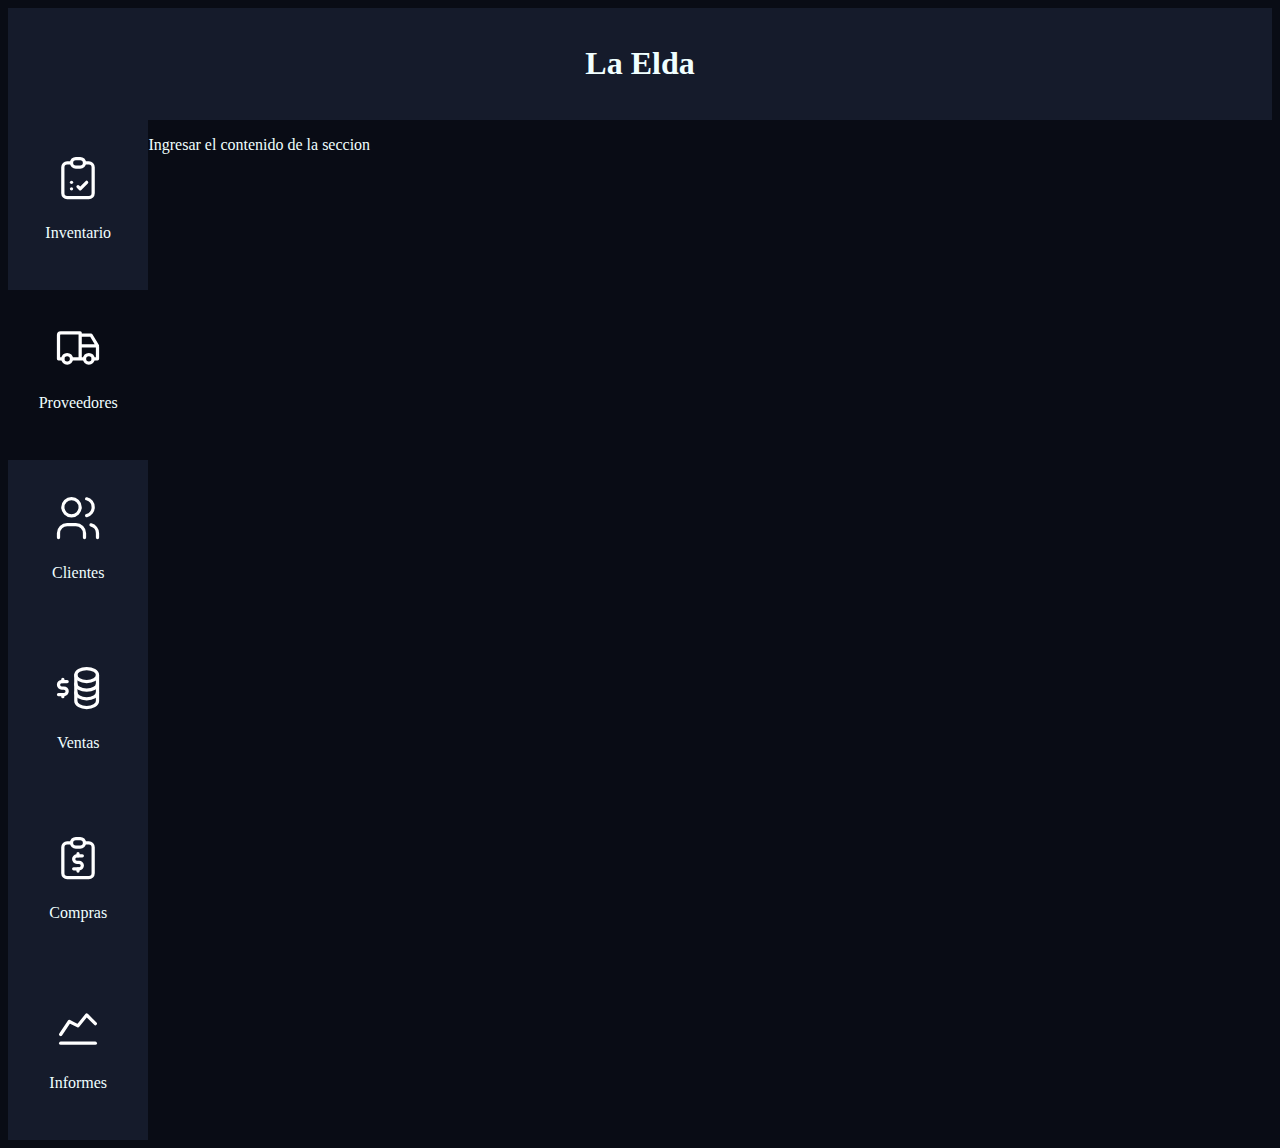
<file: seccionesHTML/proveedores.html>
<!DOCTYPE html>
<html lang="en">

<head>
    <meta charset="UTF-8">
    <meta http-equiv="X-UA-Compatible" content="IE=edge">
    <meta name="viewport" content="width=device-width, initial-scale=1.0">
    <link href="https://cdn.jsdelivr.net/npm/bootstrap@5.0.2/dist/css/bootstrap.min.css" rel="stylesheet"
        integrity="sha384-EVSTQN3/azprG1Anm3QDgpJLIm9Nao0Yz1ztcQTwFspd3yD65VohhpuuCOmLASjC" crossorigin="anonymous">
    <link rel="stylesheet" href="/css/style.css">
    <title>Document</title>
</head>

<body>

    <div class="centrar">
        <h1>La Elda</h1>
    </div>

        <div class="grid">
            <div>
                <a href="/seccionesHTML/inventario.html">
                    <div class="espacios">
                        <div>
                            <svg xmlns="http://www.w3.org/2000/svg" class="icon icon-tabler icon-tabler-checkup-list"
                                width="52" height="52" viewBox="0 0 24 24" stroke-width="1.5" stroke="#ffffff" fill="none"
                                stroke-linecap="round" stroke-linejoin="round">
                                <path stroke="none" d="M0 0h24v24H0z" fill="none" />
                                <path
                                    d="M9 5h-2a2 2 0 0 0 -2 2v12a2 2 0 0 0 2 2h10a2 2 0 0 0 2 -2v-12a2 2 0 0 0 -2 -2h-2" />
                                <rect x="9" y="3" width="6" height="4" rx="2" />
                                <path d="M9 14h.01" />
                                <path d="M9 17h.01" />
                                <path d="M12 16l1 1l3 -3" />
                            </svg>
                        </div>
    
                        <div>
                            <p> Inventario</p>
                        </div>
                    </div>
                </a>
    
                <a href="/seccionesHTML/proveedores.html">
                    <div class="posicion-icon">
                        <div>
                            <svg xmlns="http://www.w3.org/2000/svg" class="icon icon-tabler icon-tabler-truck"
                                    width="52" height="52" viewBox="0 0 24 24" stroke-width="1.5" stroke="#ffffff"
                                    fill="none" stroke-linecap="round" stroke-linejoin="round">
                                    <path stroke="none" d="M0 0h24v24H0z" fill="none" />
                                    <circle cx="7" cy="17" r="2" />
                                    <circle cx="17" cy="17" r="2" />
                                    <path d="M5 17h-2v-11a1 1 0 0 1 1 -1h9v12m-4 0h6m4 0h2v-6h-8m0 -5h5l3 5" />
                                </svg>
                        </div>
                        <div>
                            <p>Proveedores</p>
                        </div>
                    </div>
                </a>
    
                <a href="/seccionesHTML/clientes.html">
                    <div class="espacios">
                        <div>
                            <svg xmlns="http://www.w3.org/2000/svg" class="icon icon-tabler icon-tabler-users"
                                    width="52" height="52" viewBox="0 0 24 24" stroke-width="1.5" stroke="#ffffff"
                                    fill="none" stroke-linecap="round" stroke-linejoin="round">
                                    <path stroke="none" d="M0 0h24v24H0z" fill="none" />
                                    <circle cx="9" cy="7" r="4" />
                                    <path d="M3 21v-2a4 4 0 0 1 4 -4h4a4 4 0 0 1 4 4v2" />
                                    <path d="M16 3.13a4 4 0 0 1 0 7.75" />
                                    <path d="M21 21v-2a4 4 0 0 0 -3 -3.85" />
                                </svg>
                        </div>
                        <div>
                            <p>Clientes</p>
                        </div>
                    </div>
                </a>
    
                <a href="/seccionesHTML/ventas.html">
                    <div class="espacios">
                        <div>
                            <svg xmlns="http://www.w3.org/2000/svg" class="icon icon-tabler icon-tabler-businessplan"
                                    width="52" height="52" viewBox="0 0 24 24" stroke-width="1.5" stroke="#ffffff"
                                    fill="none" stroke-linecap="round" stroke-linejoin="round">
                                    <path stroke="none" d="M0 0h24v24H0z" fill="none" />
                                    <ellipse cx="16" cy="6" rx="5" ry="3" />
                                    <path d="M11 6v4c0 1.657 2.239 3 5 3s5 -1.343 5 -3v-4" />
                                    <path d="M11 10v4c0 1.657 2.239 3 5 3s5 -1.343 5 -3v-4" />
                                    <path d="M11 14v4c0 1.657 2.239 3 5 3s5 -1.343 5 -3v-4" />
                                    <path d="M7 9h-2.5a1.5 1.5 0 0 0 0 3h1a1.5 1.5 0 0 1 0 3h-2.5" />
                                    <path d="M5 15v1m0 -8v1" />
                                </svg>
                        </div>
                        <div>
                            <p>Ventas</p>
                        </div>
                    </div>
                </a>
    
                <a href="/seccionesHTML/compras.html">
                    <div class="espacios">
                        <div>
                            <svg xmlns="http://www.w3.org/2000/svg" class="icon icon-tabler icon-tabler-report-money"
                                    width="52" height="52" viewBox="0 0 24 24" stroke-width="1.5" stroke="#ffffff"
                                    fill="none" stroke-linecap="round" stroke-linejoin="round">
                                    <path stroke="none" d="M0 0h24v24H0z" fill="none" />
                                    <path
                                        d="M9 5h-2a2 2 0 0 0 -2 2v12a2 2 0 0 0 2 2h10a2 2 0 0 0 2 -2v-12a2 2 0 0 0 -2 -2h-2" />
                                    <rect x="9" y="3" width="6" height="4" rx="2" />
                                    <path d="M14 11h-2.5a1.5 1.5 0 0 0 0 3h1a1.5 1.5 0 0 1 0 3h-2.5" />
                                    <path d="M12 17v1m0 -8v1" />
                                </svg>
                        </div>
                        <div>
                            <p>Compras</p>
                        </div>
                    </div>
                </a>
    
                <a href="/seccionesHTML/informes.html">
                    <div class="espacios">
                        <div>
                            <svg xmlns="http://www.w3.org/2000/svg" class="icon icon-tabler icon-tabler-chart-line"
                                    width="52" height="52" viewBox="0 0 24 24" stroke-width="1.5" stroke="#ffffff"
                                    fill="none" stroke-linecap="round" stroke-linejoin="round">
                                    <path stroke="none" d="M0 0h24v24H0z" fill="none" />
                                    <line x1="4" y1="19" x2="20" y2="19" />
                                    <polyline points="4 15 8 9 12 11 16 6 20 10" />
                                </svg>
                        </div>
                        <div>
                            <p>Informes</p>
                        </div>
                    </div>
                </a>
            </div>

            <div class="p-4">
                <div>
                    <p>Ingresar el contenido de la seccion</p>













                </div>
            </div>



        </div>







        <script src="https://cdn.jsdelivr.net/npm/bootstrap@5.0.2/dist/js/bootstrap.bundle.min.js"
            integrity="sha384-MrcW6ZMFYlzcLA8Nl+NtUVF0sA7MsXsP1UyJoMp4YLEuNSfAP+JcXn/tWtIaxVXM"
            crossorigin="anonymous"></script>
        <script src="/js/app.js"></script>
</body>

</html>
</file>
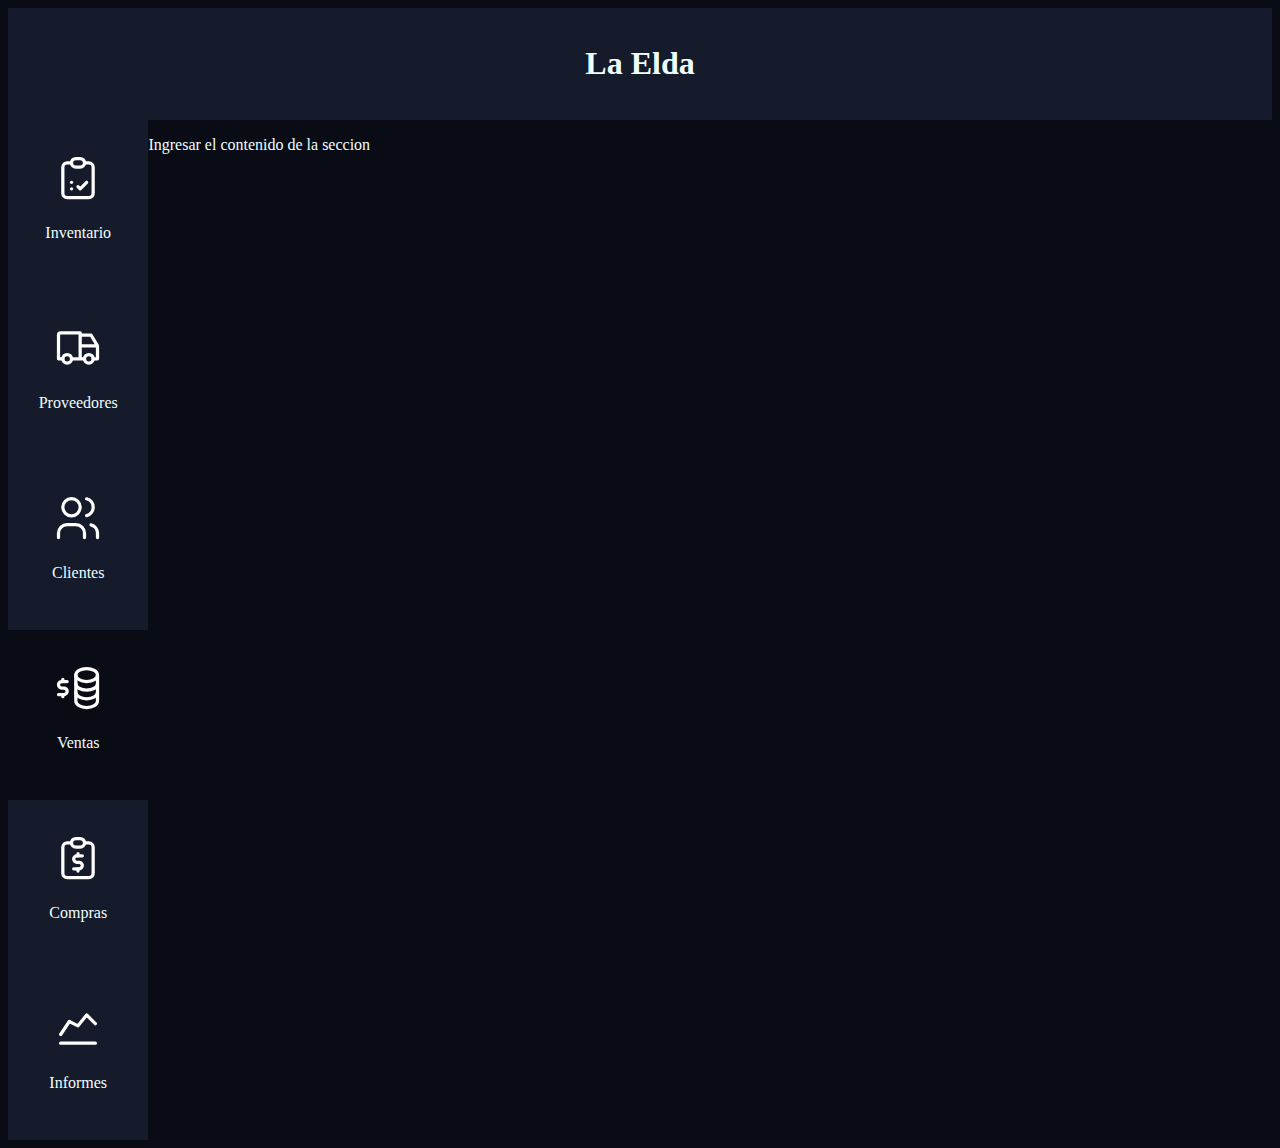
<file: seccionesHTML/ventas.html>
<!DOCTYPE html>
<html lang="en">

<head>
    <meta charset="UTF-8">
    <meta http-equiv="X-UA-Compatible" content="IE=edge">
    <meta name="viewport" content="width=device-width, initial-scale=1.0">
    <link href="https://cdn.jsdelivr.net/npm/bootstrap@5.0.2/dist/css/bootstrap.min.css" rel="stylesheet"
        integrity="sha384-EVSTQN3/azprG1Anm3QDgpJLIm9Nao0Yz1ztcQTwFspd3yD65VohhpuuCOmLASjC" crossorigin="anonymous">
    <link rel="stylesheet" href="/css/style.css">
    <title>Document</title>
</head>

<body>

    <div class="centrar">
        <h1>La Elda</h1>
    </div>

    <div class="grid">
        <div>
            <a href="/seccionesHTML/inventario.html">
                <div class="espacios">
                    <div>
                        <svg xmlns="http://www.w3.org/2000/svg" class="icon icon-tabler icon-tabler-checkup-list"
                            width="52" height="52" viewBox="0 0 24 24" stroke-width="1.5" stroke="#ffffff" fill="none"
                            stroke-linecap="round" stroke-linejoin="round">
                            <path stroke="none" d="M0 0h24v24H0z" fill="none" />
                            <path
                                d="M9 5h-2a2 2 0 0 0 -2 2v12a2 2 0 0 0 2 2h10a2 2 0 0 0 2 -2v-12a2 2 0 0 0 -2 -2h-2" />
                            <rect x="9" y="3" width="6" height="4" rx="2" />
                            <path d="M9 14h.01" />
                            <path d="M9 17h.01" />
                            <path d="M12 16l1 1l3 -3" />
                        </svg>
                    </div>

                    <div>
                        <p> Inventario</p>
                    </div>
                </div>
            </a>

            <a href="/seccionesHTML/proveedores.html">
                <div class="espacios">
                    <div>
                        <svg xmlns="http://www.w3.org/2000/svg" class="icon icon-tabler icon-tabler-truck"
                                width="52" height="52" viewBox="0 0 24 24" stroke-width="1.5" stroke="#ffffff"
                                fill="none" stroke-linecap="round" stroke-linejoin="round">
                                <path stroke="none" d="M0 0h24v24H0z" fill="none" />
                                <circle cx="7" cy="17" r="2" />
                                <circle cx="17" cy="17" r="2" />
                                <path d="M5 17h-2v-11a1 1 0 0 1 1 -1h9v12m-4 0h6m4 0h2v-6h-8m0 -5h5l3 5" />
                            </svg>
                    </div>
                    <div>
                        <p>Proveedores</p>
                    </div>
                </div>
            </a>

            <a href="/seccionesHTML/clientes.html">
                <div class="espacios">
                    <div>
                        <svg xmlns="http://www.w3.org/2000/svg" class="icon icon-tabler icon-tabler-users"
                                width="52" height="52" viewBox="0 0 24 24" stroke-width="1.5" stroke="#ffffff"
                                fill="none" stroke-linecap="round" stroke-linejoin="round">
                                <path stroke="none" d="M0 0h24v24H0z" fill="none" />
                                <circle cx="9" cy="7" r="4" />
                                <path d="M3 21v-2a4 4 0 0 1 4 -4h4a4 4 0 0 1 4 4v2" />
                                <path d="M16 3.13a4 4 0 0 1 0 7.75" />
                                <path d="M21 21v-2a4 4 0 0 0 -3 -3.85" />
                            </svg>
                    </div>
                    <div>
                        <p>Clientes</p>
                    </div>
                </div>
            </a>

            <a href="/seccionesHTML/ventas.html">
                <div class="posicion-icon">
                    <div>
                        <svg xmlns="http://www.w3.org/2000/svg" class="icon icon-tabler icon-tabler-businessplan"
                                width="52" height="52" viewBox="0 0 24 24" stroke-width="1.5" stroke="#ffffff"
                                fill="none" stroke-linecap="round" stroke-linejoin="round">
                                <path stroke="none" d="M0 0h24v24H0z" fill="none" />
                                <ellipse cx="16" cy="6" rx="5" ry="3" />
                                <path d="M11 6v4c0 1.657 2.239 3 5 3s5 -1.343 5 -3v-4" />
                                <path d="M11 10v4c0 1.657 2.239 3 5 3s5 -1.343 5 -3v-4" />
                                <path d="M11 14v4c0 1.657 2.239 3 5 3s5 -1.343 5 -3v-4" />
                                <path d="M7 9h-2.5a1.5 1.5 0 0 0 0 3h1a1.5 1.5 0 0 1 0 3h-2.5" />
                                <path d="M5 15v1m0 -8v1" />
                            </svg>
                    </div>
                    <div>
                        <p>Ventas</p>
                    </div>
                </div>
            </a>

            <a href="/seccionesHTML/compras.html">
                <div class="espacios">
                    <div>
                        <svg xmlns="http://www.w3.org/2000/svg" class="icon icon-tabler icon-tabler-report-money"
                                width="52" height="52" viewBox="0 0 24 24" stroke-width="1.5" stroke="#ffffff"
                                fill="none" stroke-linecap="round" stroke-linejoin="round">
                                <path stroke="none" d="M0 0h24v24H0z" fill="none" />
                                <path
                                    d="M9 5h-2a2 2 0 0 0 -2 2v12a2 2 0 0 0 2 2h10a2 2 0 0 0 2 -2v-12a2 2 0 0 0 -2 -2h-2" />
                                <rect x="9" y="3" width="6" height="4" rx="2" />
                                <path d="M14 11h-2.5a1.5 1.5 0 0 0 0 3h1a1.5 1.5 0 0 1 0 3h-2.5" />
                                <path d="M12 17v1m0 -8v1" />
                            </svg>
                    </div>
                    <div>
                        <p>Compras</p>
                    </div>
                </div>
            </a>

            <a href="/seccionesHTML/informes.html">
                <div class="espacios">
                    <div>
                        <svg xmlns="http://www.w3.org/2000/svg" class="icon icon-tabler icon-tabler-chart-line"
                                width="52" height="52" viewBox="0 0 24 24" stroke-width="1.5" stroke="#ffffff"
                                fill="none" stroke-linecap="round" stroke-linejoin="round">
                                <path stroke="none" d="M0 0h24v24H0z" fill="none" />
                                <line x1="4" y1="19" x2="20" y2="19" />
                                <polyline points="4 15 8 9 12 11 16 6 20 10" />
                            </svg>
                    </div>
                    <div>
                        <p>Informes</p>
                    </div>
                </div>
            </a>
        </div>

        <div class="p-4">
            <div >
                <p>Ingresar el contenido de la seccion</p>













            </div>
        </div>

    </div>







    <script src="https://cdn.jsdelivr.net/npm/bootstrap@5.0.2/dist/js/bootstrap.bundle.min.js"
        integrity="sha384-MrcW6ZMFYlzcLA8Nl+NtUVF0sA7MsXsP1UyJoMp4YLEuNSfAP+JcXn/tWtIaxVXM"
        crossorigin="anonymous"></script>
    <script src="/js/app.js"></script>
</body>

</html>
</file>
<file: css/style.css>
/* =============GENERALES============= */
body{
    background-color: #090c15;
}
h1,h2,h3,h4,p,a{
    color: azure;
}
a{
    text-decoration: none;
}
.grid{
    display: grid;
    grid-template-columns: 1fr 8fr;
}



/* =============INICIO============= */

.centrado{
    display: flex;
    justify-content: center;
    align-items: center;
}
form{
    margin-top: 3rem;
    background-color: #151b2b;
    padding: 2rem 2rem;
    border-radius: 1rem;
}
label{
    color: azure;
}
.centrar-h4{
    text-align: center;
    padding-bottom: 2rem;
}
.centrar-inicio{
    text-align: center;
    margin-top: 10rem;
}




/* =============SECCIONES============= */
.posicion-icon{
    display: flex;
    flex-direction: column;
    align-items: center;
    padding-top: 2rem;
    padding-bottom: 2rem;
}
.centrar{
    text-align: center;
    background-color: #151b2b;
    padding-top: 1rem;
    padding-bottom: 1rem;
}

.espacios{
    padding-top: 2rem;
    padding-bottom: 2rem;
    text-align: center;
    background-color: #151b2b;
}
.color-focus{
    padding-top: 3rem;
    padding-bottom: 3rem;
    text-align: center;
    background-color: #090c15;
}
.espacios:hover{
    background-color: #090c15;
}


/* =============CONTENIDO============= */
</file>
